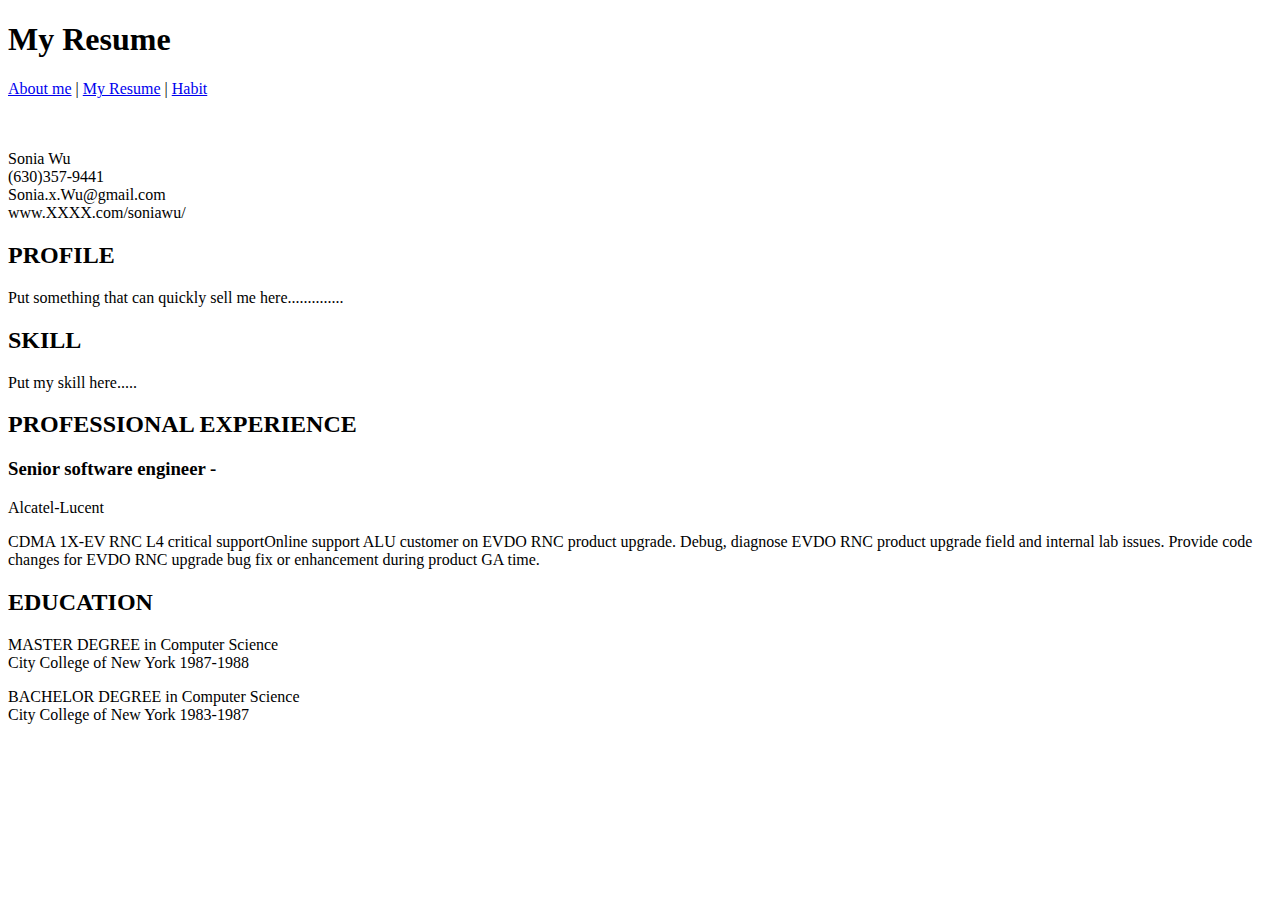
<file: resume.html>
<!DOCTYPE html>
<html lang="en">
<head>
<meta charset="utf-8" />
<title>My Resume</title>
</head>

<body>
	<h1>My Resume</h1>
	
	<nav>
		<a href="index.html">About me</a> |
		<a href="resume.html">My Resume</a> |
		<a href="habit.html">Habit</a>
	</nav>
	
	<br> <br>
	
		<p>
			Sonia Wu<br>
			(630)357-9441<br>
			Sonia.x.Wu@gmail.com<br>
			www.XXXX.com/soniawu/<br>
		</p>
		
	<article>
		<section>
			<h2>PROFILE</h2>
			<P>Put something that can quickly sell me here..............</P>
		</section>
		
		<section>
			<h2>SKILL</h2>
			<p>Put my skill here.....</p>
		</section>
		
		<section>
			<h2>PROFESSIONAL EXPERIENCE</h2>
			<h3>Senior software engineer - </h3>
			Alcatel-Lucent<br>
			<p>CDMA 1X-EV RNC L4 critical supportOnline support ALU customer on EVDO RNC product upgrade. Debug, diagnose EVDO RNC product upgrade  field and internal lab issues. Provide code changes for EVDO RNC upgrade bug fix or enhancement during product GA time.
			</p>
		</section>
		
		<section>
			<h2> EDUCATION </h2>
			<p>MASTER DEGREE in Computer Science<br>
			City College of New York 1987-1988</p>
			<p>BACHELOR DEGREE in Computer Science<br>
			City College of New York 1983-1987</p>
		</section>
	</article>
</body>
</html>
</file>
